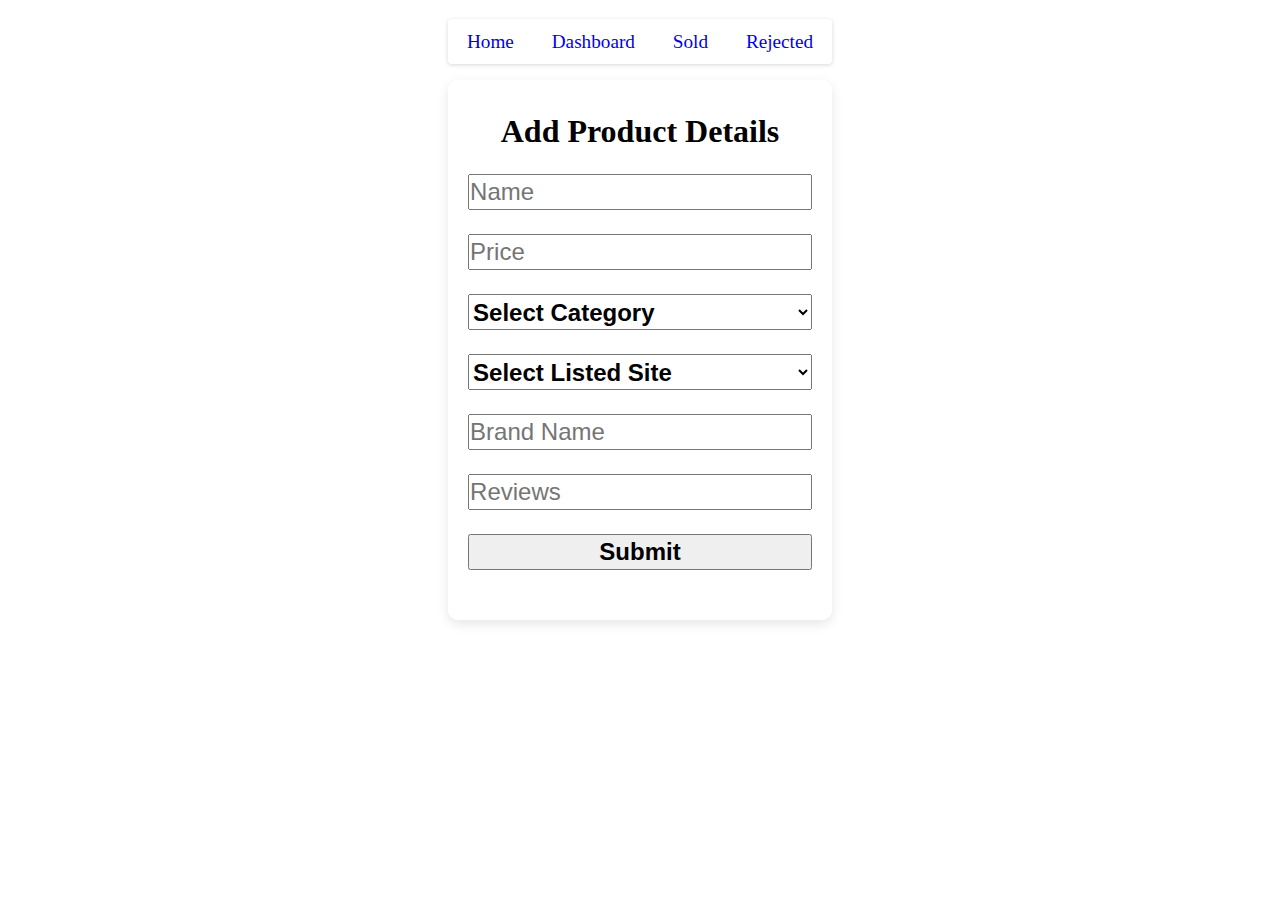
<file: C4/index.html>
<!DOCTYPE html>
<html lang="en">
  <head>
    <meta charset="UTF-8" />
    <meta http-equiv="X-UA-Compatible" content="IE=edge" />
    <meta name="viewport" content="width=device-width, initial-scale=1.0" />
    <title>Add Product</title>
    <link rel="stylesheet" href="Styles\index.css">
  </head>
  <body>
    <div id="navbar">
      <a href="./index.html">Home</a>
      <a href="./dashboard.html">Dashboard</a>
      <a href="./sold.html">Sold</a>
      <a href="./rejected.html">Rejected</a>
    </div>
    <div class="form">
      <h1>Add Product Details</h1>
      <form>
        <input placeholder="Name" type="text" id="name" />
        <input placeholder="Price" type="number" id="price" />
        <select id="category">
          <option value="">Select Category</option>
          <option value="Electronics">Electronics</option>
          <option value="Fashion">Fashion</option>
          <option value="Grocery">Grocery</option>
          <option value="Books">Books</option>
        </select>
        <select id="listed">
          <option value="">Select Listed Site</option>
          <option value="Amazon">Amazon</option>
          <option value="Flipkart">Flipkart</option>
          <option value="Mintra">Mintra</option>
          <option value="Nykaa">Nykaa</option>
        </select>
        <input type="text" placeholder="Brand Name" id="brand" />
        <input type="number" id="reviews" placeholder="Reviews" />
        <button>Submit</button>
      </form>
    </div>
  </body>
</html>
<script src="Scripts\index.js"></script>
</file>
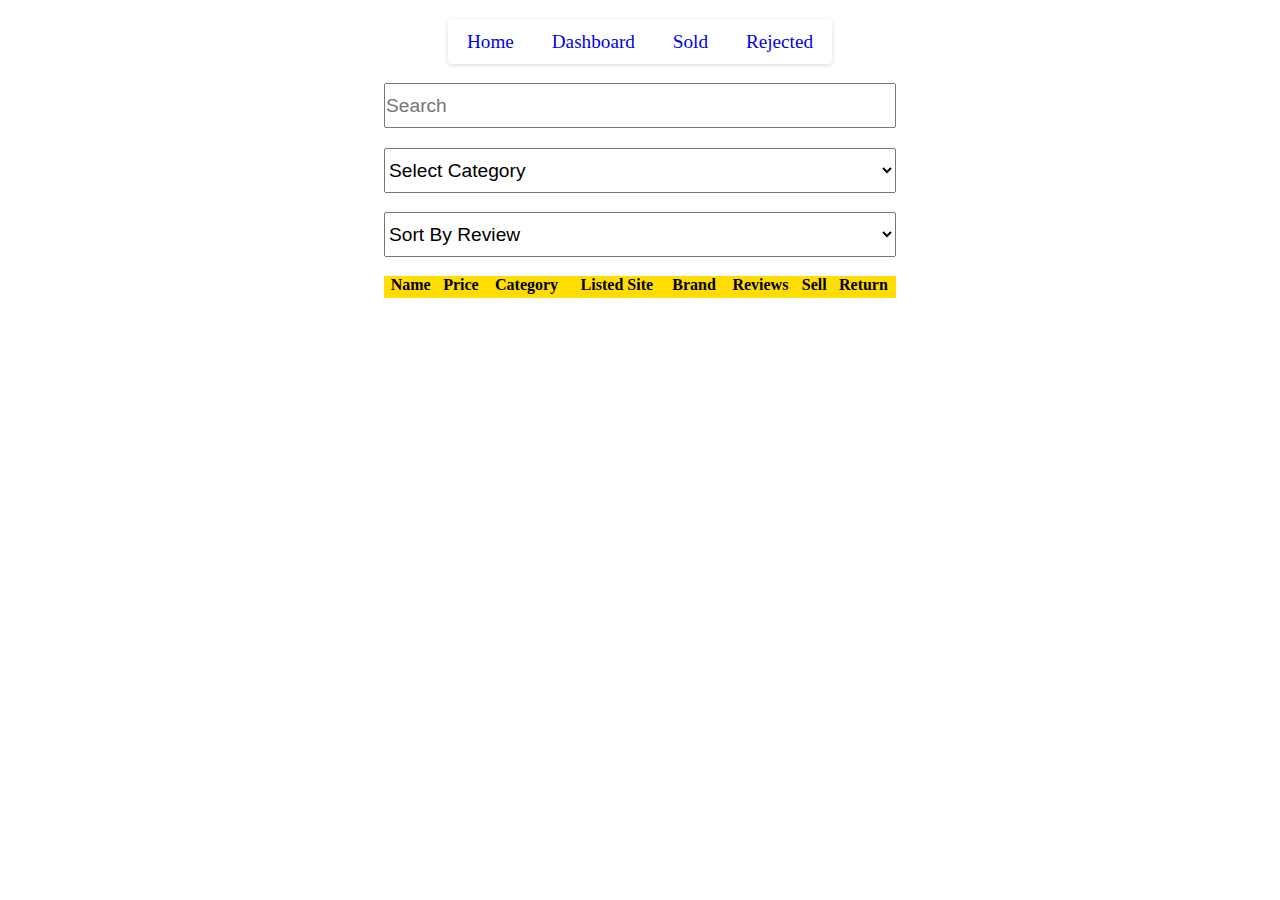
<file: C4/dashboard.html>
<!DOCTYPE html>
<html lang="en">
  <head>
    <meta charset="UTF-8" />
    <meta http-equiv="X-UA-Compatible" content="IE=edge" />
    <meta name="viewport" content="width=device-width, initial-scale=1.0" />
    <title>All Students</title>
    <link rel="stylesheet" href="Styles\dashboard.css">
  </head>
  <body>
    <div id="navbar">
      <a href="./index.html">Home</a>
      <a href="./dashboard.html">Dashboard</a>
      <a href="./sold.html">Sold</a>
      <a href="./rejected.html">Rejected</a>
    </div>
    <input placeholder="Search" type="text" id="search" />
    <select id="filter">
      <option value="">Select Category</option>
      <option value="Electronics">Electronics</option>
      <option value="Fashion">Fashion</option>
      <option value="Grocery">Grocery</option>
      <option value="Books">Books</option>
    </select>
    <select  id="sort">
      <option value="">Sort By Review</option>
      <option value="High-Low">High To Low</option>
      <option value="Low-High">Low To High</option>
    </select>
    <table cellspacing="0">
      <thead>
        <tr>
          <th>Name</th>
          <th>Price</th>
          <th>Category</th>
          <th>Listed Site</th>
          <th>Brand</th>
          <th>Reviews</th>
          <th>Sell</th>
          <th>Return</th>
        </tr>
      </thead>
      <tbody>
        <!-- Append Your date here  -->
      </tbody>
    </table>
  </body>
</html>
<script src="Scripts\index.js"></script>
</file>
